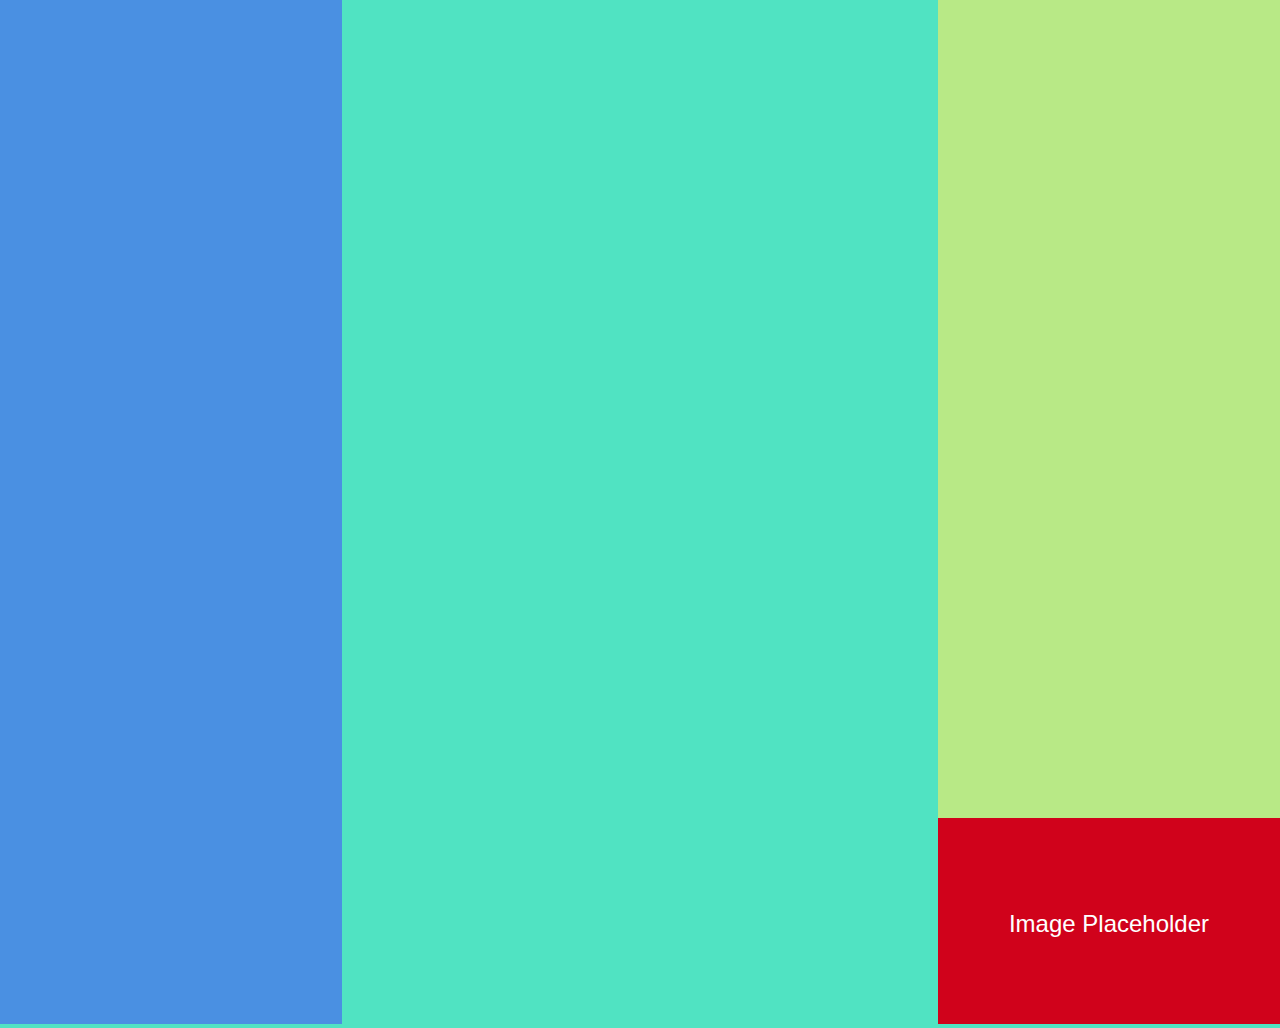
<file: second/index.html>
<!DOCTYPE html>

<html>
    <head>
        <title>Second</title>
        <meta charset="UTF-8">
        <meta name="viewport" content="width=device-width, initial-scale=1.0">
        <link rel="stylesheet" href="style.css">
    </head>
    <body>
        <div class="first"></div>
        <div class="second">
            <div class="photoBox">
                <p>Image Placeholder</p>
            </div>
        </div>
        
    </body>
</html>
</file>
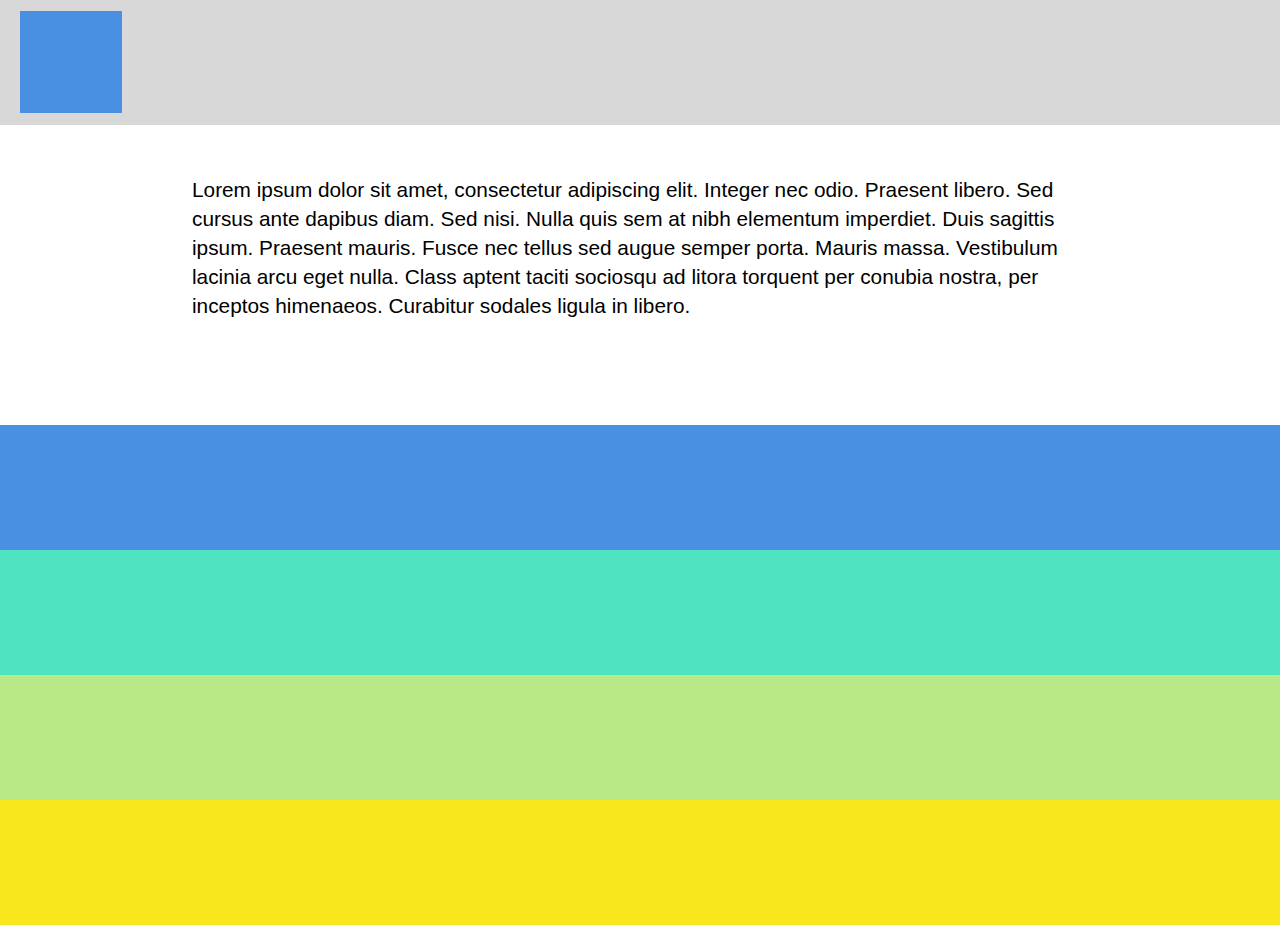
<file: third/index.html>
<!DOCTYPE html>

<html>
    <head>
        <title>Third</title>
        <meta charset="UTF-8">
        <meta name="viewport" content="width=device-width, initial-scale=1.0">
        <link rel="stylesheet" href="style.css">
    </head>
    <body>
        
        <div class="top">
            <div class="inner"></div>
        </div>
        <div class="textBox">
            <p>Lorem ipsum dolor sit amet, consectetur adipiscing elit. Integer nec odio. Praesent libero. Sed cursus ante dapibus diam. Sed nisi. Nulla quis sem at nibh elementum imperdiet. Duis sagittis ipsum. Praesent mauris. Fusce nec tellus sed augue semper porta. Mauris massa. Vestibulum lacinia arcu eget nulla. Class aptent taciti sociosqu ad litora torquent per conubia nostra, per inceptos himenaeos. Curabitur sodales ligula in libero. </p>
        </div>
        <div class="second"></div>
        <div class="third"></div>
        <div class="fourth"></div>
        <div class="fifth"></div>
        
    </body>
</html>
</file>
<file: second/style.css>
html, body {
    margin:0;
    padding:0;
}

body {
    background-color: #50e3c2;
}

.first {
    background-color: #4a90e2;
}

.second {
    background-color: #b8e986;
    float: right;
    position: relative;
}

.first , .second {
    width: 342px;
    height: 1024px;
    display: inline-block;
}

.photoBox {
    background-color: #d0021b;
    height: 206px;
    width: 342px;
    position: absolute;
    bottom: 0;
}

p {
    color: white;
    font-size: 1.5em;
    font-family: sans-serif;
    text-align: center;
    padding-top: 20%;
}
</file>
<file: third/style.css>
html, body {
    margin:0;
    padding:0;
}

body {
    background-color: white;
}

.top, .textBox, .second, .third, .fourth, .fifth {
    width: 100%;
}

.inner {
    height: 102px;
    width: 102px;
    position: absolute;
    top: 11px;
    left: 20px;
}

.top, .second, .third, .fourth, .fifth {
    height: 125px;
}

.textBox {
    height: 300px;
}

p {
    margin: 0;
    font-family: sans-serif;
    font-size: 1.3em;
    line-height: 1.4;
    padding-top: 50px;
    padding-right: 15%;
    padding-left: 15%;
}

.inner, .second {
    background-color: #4a90e2;
}

.top {
    background-color: #d8d8d8;
    position: relative;
}

.third {
    background-color: #50e3c2;
}

.fourth {
    background-color: #b8e986;
}

.fifth {
    background-color: #f8e71c;
}
</file>
